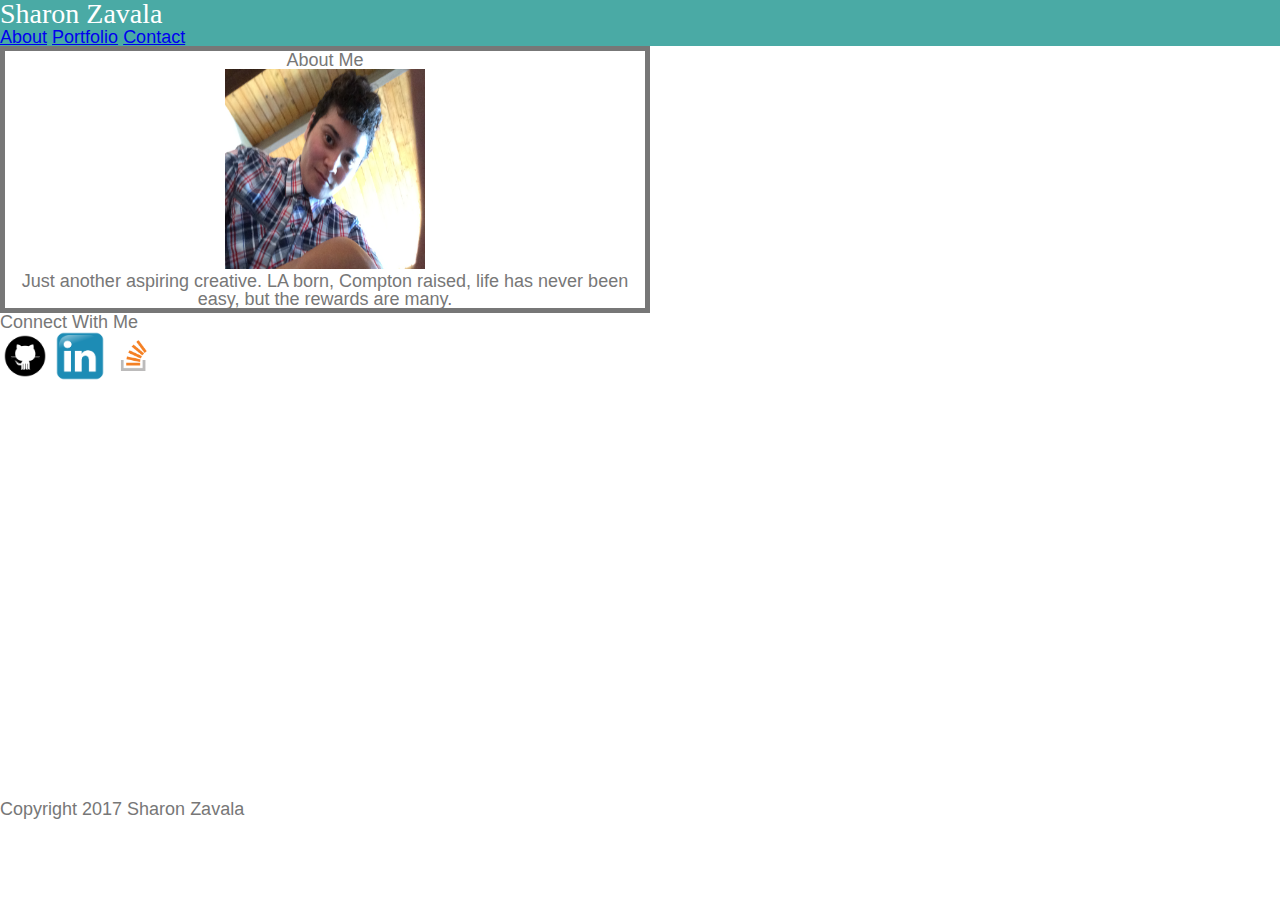
<file: index.html>
<!DOCTYPE html>
<html>

	<head>
		<title>Sharon Z Bio Page</title>
				<link rel="stylesheet" href="assets/css/reset.css">
				<link rel="stylesheet" href="assets/css/style.css">

			</head>

	<body> 

		<header> 
			<h1>Sharon Zavala</h1>	
		
				<div id="page-nav">
					<a  href="index.html">About</a>
					<a href="portfolio.html">Portfolio</a>
					<a href="contact.html">Contact</a>
					</div>	
		</header>


				<div class="container">
					<section id="bio">
					<h2>About Me</h2>

					<img src="assets/images/IMG_3553.JPG" alt="Silly Sharon" height="200" width="200">

					<p>Just another aspiring creative. LA born, Compton raised, life has never been easy, but the rewards are many.</p>
						</section>

				<section id="connect">
					
					<h3>Connect With Me</h3>
					<a href="https://github.com/rustyicon" target="blank">
					<img src="assets/images/github.png" alt="GitHub" height="50" width="50"></a>
					<a href="https://www.linkedin.com/in/sharon-zavala-3b99a695" target="blank"><img src="assets/images/Linkedin.png" alt="LinkedIn" height="50" width="50"></a>
					<a href="http://stackoverflow.com/users/7824258/sharon-z" target="blank"><img src="assets/images/StackO.png" alt="StackOverflow" height="50" width="50"></a>
					</section>
				</div>





					<footer>
						<p>Copyright 2017 Sharon Zavala</p>
							</footer>
	

		</body>

	

	</html>
</file>
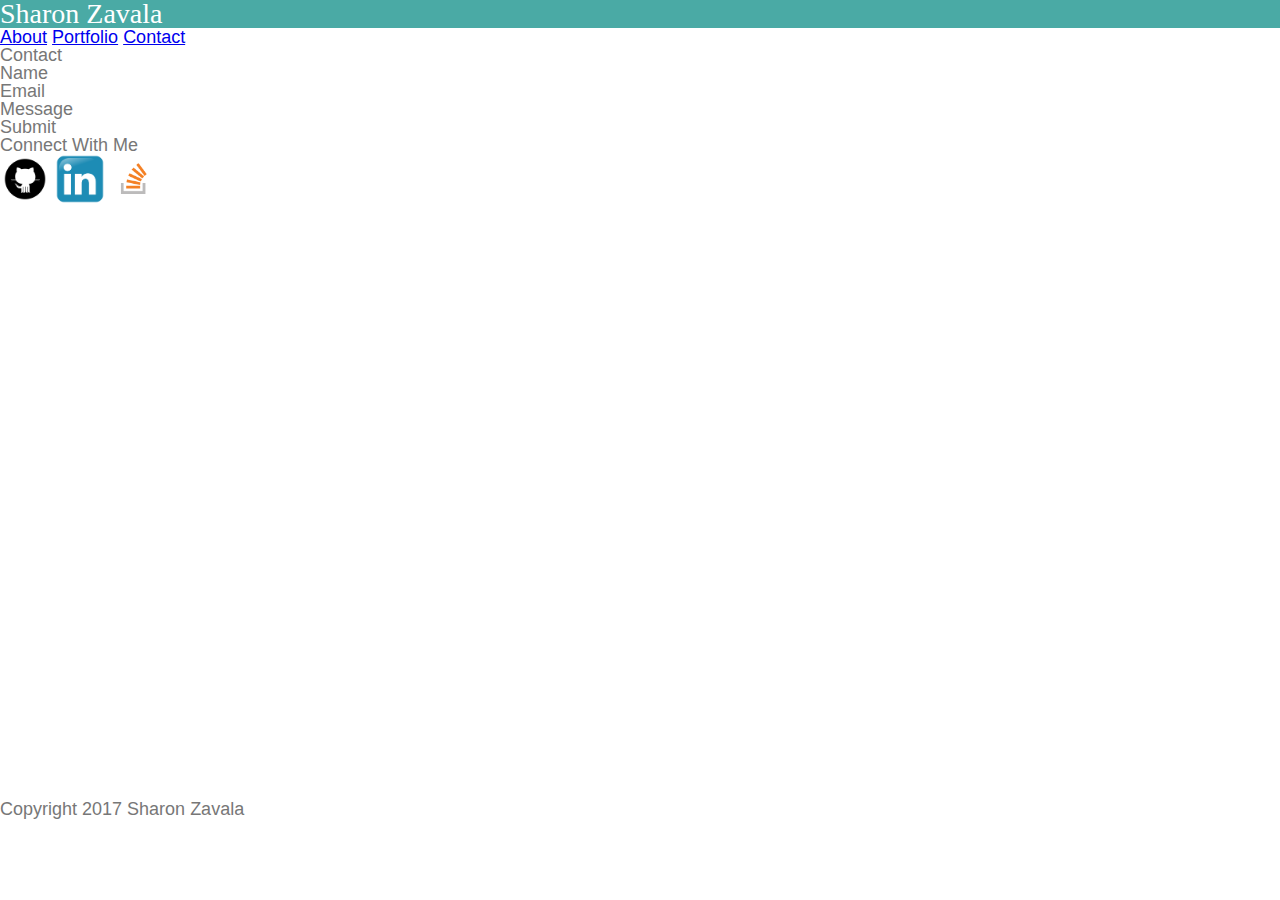
<file: contact.html>
<!DOCTYPE html>
<html>
	<head>
		<title>Contact</title>
			<link rel="stylesheet" href="assets/css/reset.css">
			<link rel="stylesheet" href="assets/css/style.css">
	</head>

	<body>	
		<header> 
			<h1>Sharon Zavala</h1>	
				</header>

				<div>
					<a href="index.html">About</a>
					<a href="portfolio.html">Portfolio</a>
					<a href="contact.html">Contact</a>
						</div>	
			
		<div>
			<h2> Contact </h2>
			<p>Name</p>
			<p>Email</p>
			<p>Message</p> 
				</div>
			
			<div>Submit</div>

			<div>
					
					<h3>Connect With Me<h3>
					<a href="https://github.com/rustyicon" target="blank">
					<img src="assets/images/github.png" alt="GitHub" height="50" width="50"></a>
					<a href="https://www.linkedin.com/in/sharon-zavala-3b99a695" target="blank"><img src="assets/images/Linkedin.png" alt="LinkedIn" height="50" width="50"></a>
					<a href="http://stackoverflow.com/users/7824258/sharon-z" target="blank"><img src="assets/images/StackO.png" alt="StackOverflow" height="50" width="50"></a>
					</div>





					<footer>
						<p>Copyright 2017 Sharon Zavala</p>
							</footer>

	</body>
</html>
</file>
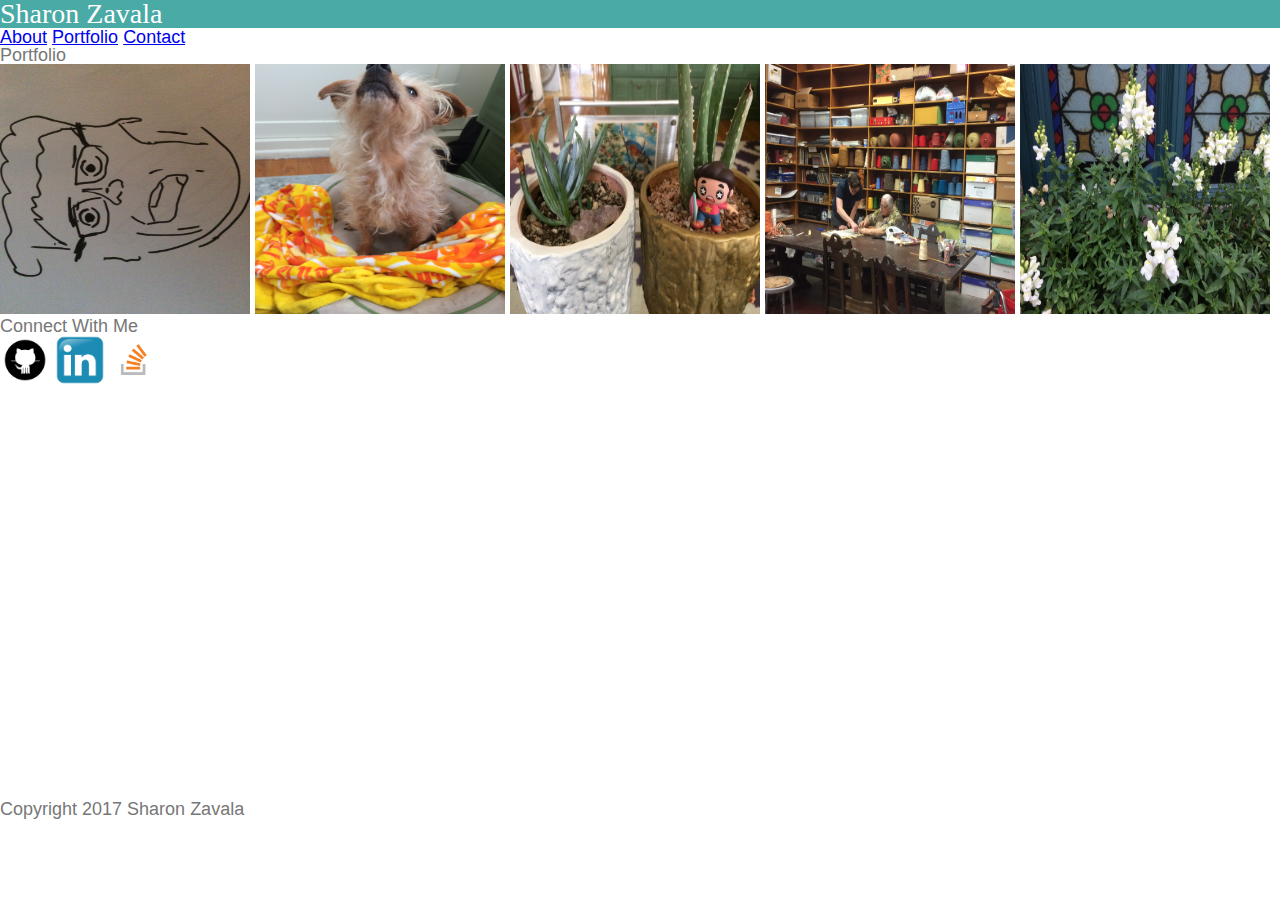
<file: portfolio.html>
<!DOCTYPE html>
<html>
	<head>
		<title>Portfolio</title>
			<link rel="stylesheet" href="assets/css/reset.css">
			<link rel="stylesheet" href="assets/css/style.css">
	</head>

	<body>	
		<header> 
			<h1>Sharon Zavala</h1>	
				</header>

				<div>
					<a href="index.html">About</a>
					<a href="portfolio.html">Portfolio</a>
					<a href="contact.html">Contact</a>
						</div>	
			
		<div>
			<h2> Portfolio </h2>
			<img src="assets/images/IMG_4792.JPG" alt="Self Portrait" height="250" width="250">
			<img src="assets/images/IMG_4626.JPG" alt="Dog Whisperer" height="250" width="250">
			<img src="assets/images/IMG_4788.JPG" alt="Kid At Heart" height="250" width="250">
			<img src="assets/images/IMG_4732.JPG" alt="Play Together" height="250" width="250">
			<img src="assets/images/IMG_4728.JPG" alt="Snapshot Photographer" height="250" width="250">

				</div>
			
					
					<h3>Connect With Me<h3>
					<a href="https://github.com/rustyicon" target="blank">
					<img src="assets/images/github.png" alt="GitHub" height="50" width="50"></a>
					<a href="https://www.linkedin.com/in/sharon-zavala-3b99a695" target="blank"><img src="assets/images/Linkedin.png" alt="LinkedIn" height="50" width="50"></a>
					<a href="http://stackoverflow.com/users/7824258/sharon-z" target="blank"><img src="assets/images/StackO.png" alt="StackOverflow" height="50" width="50"></a>
					</div>





					<footer>
						<p>Copyright 2017 Sharon Zavala</p>
							</footer>

	</body>
</html>
</file>
<file: assets/css/style.css>
body{
	padding: 0;
	margin:0;
	font-family: Arial, 'Helvetica Neue', Helvetica, sans-serif;
	font-size: 18px;
	color:#777777;
	background: #ffffff;
	border:color: #dddddd;
}

header { 
	background:#4aaaa5;
	border-color: #cccccc;
	position:relative;
}

h1 {
	font-size: 28px;
	color: white;
	font-family: Georgia, Times, 'Times New Roman', serif;
	border: box;
}

#page-nav,	{
	display: inline;
	float:right;          
}

.container {
	float:left;
	width:650px;
	margin: 0 auto;
}
#bio {
	text-align: center;
	border-style: solid;
	border-width: 5px;	
	position: inside;
}

#connect {
	float:left;
}

footer {
    position: absolute;
    left: 0;
    bottom: 0;
    height: 100px;
    width: 100%;
}
</file>
